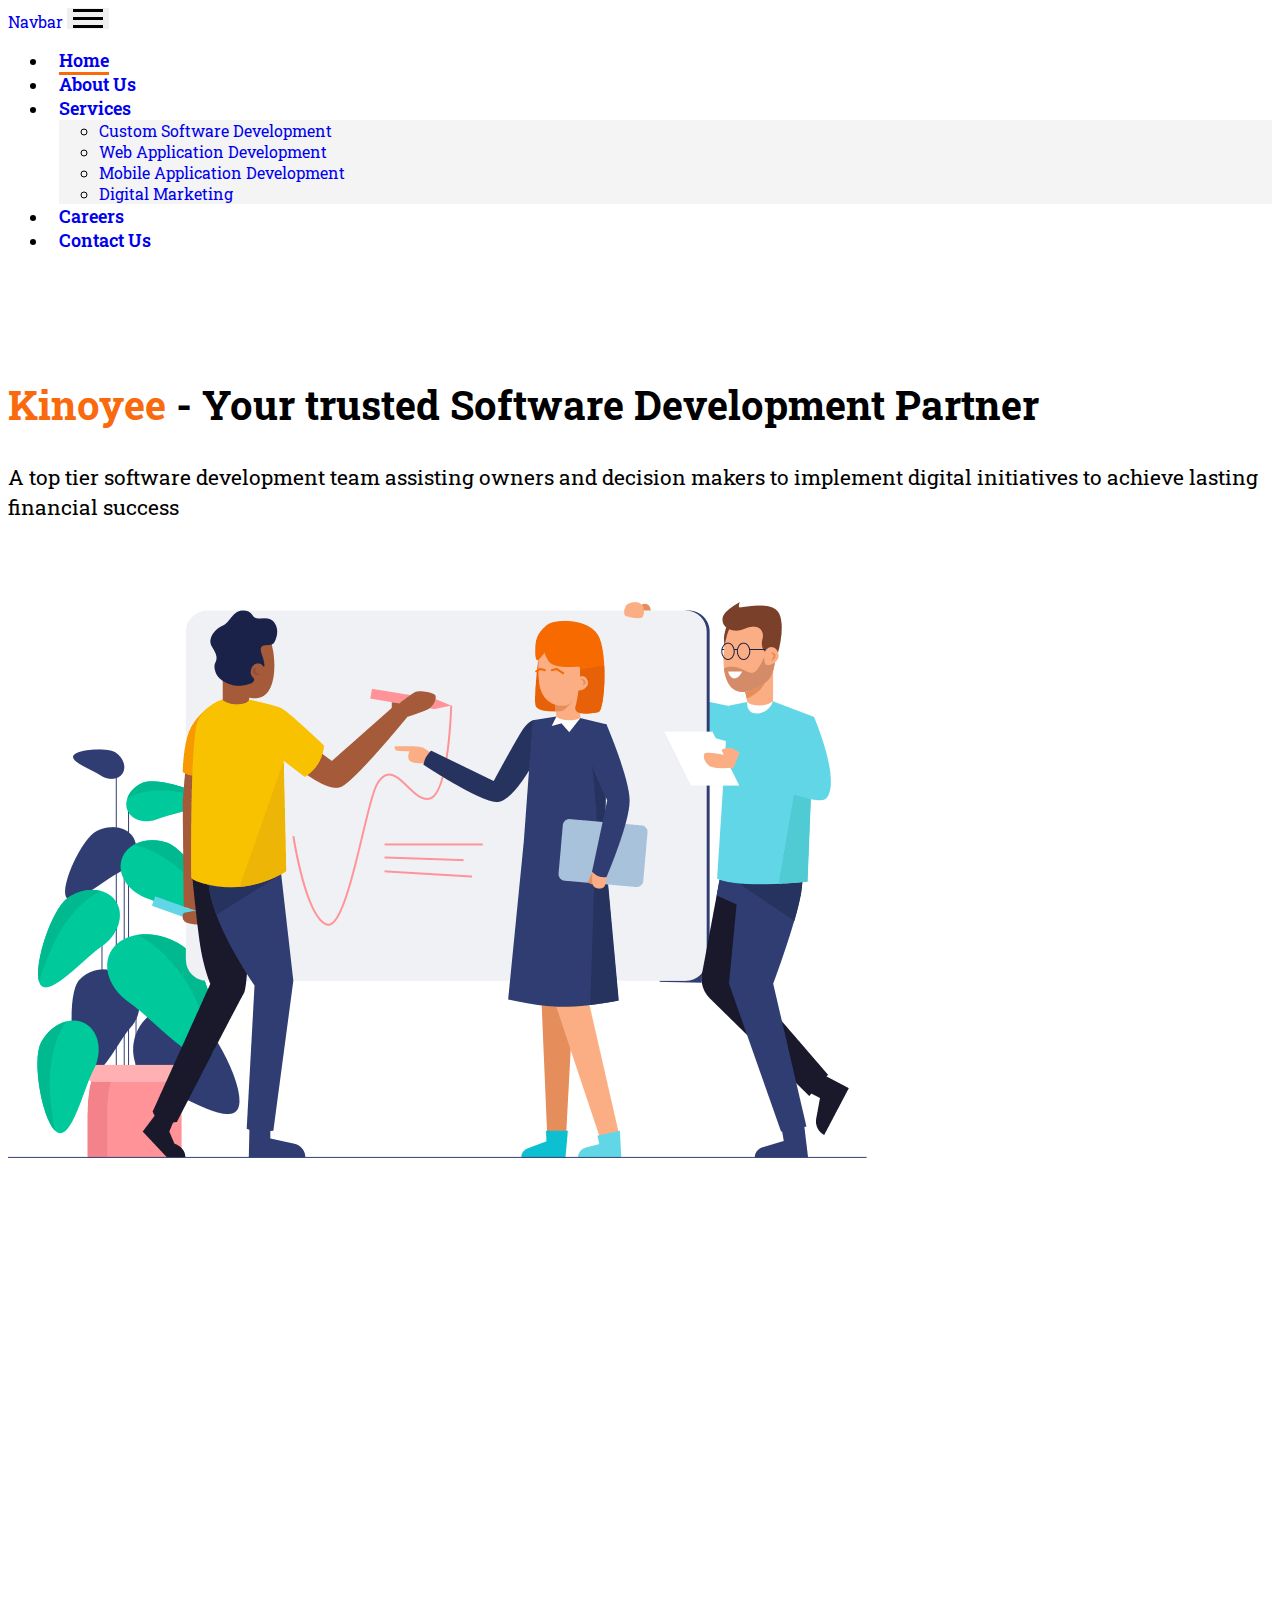
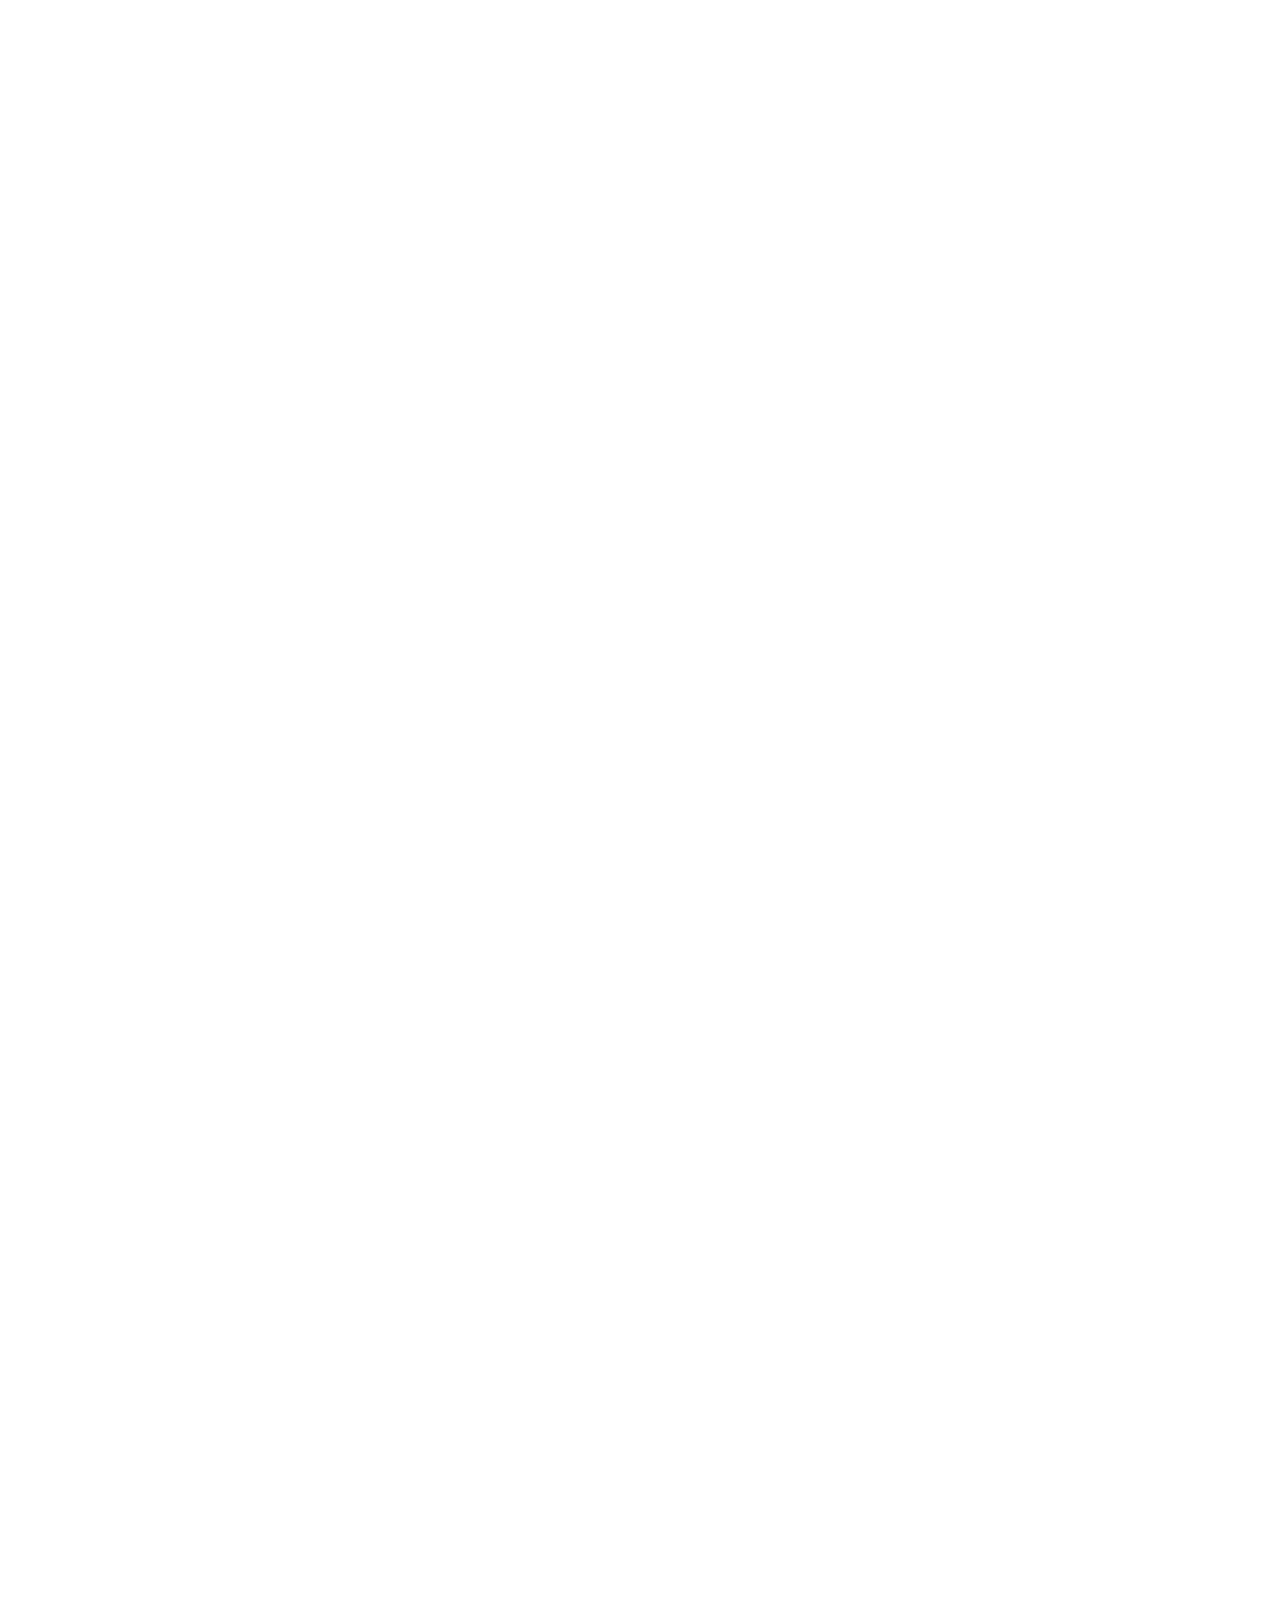
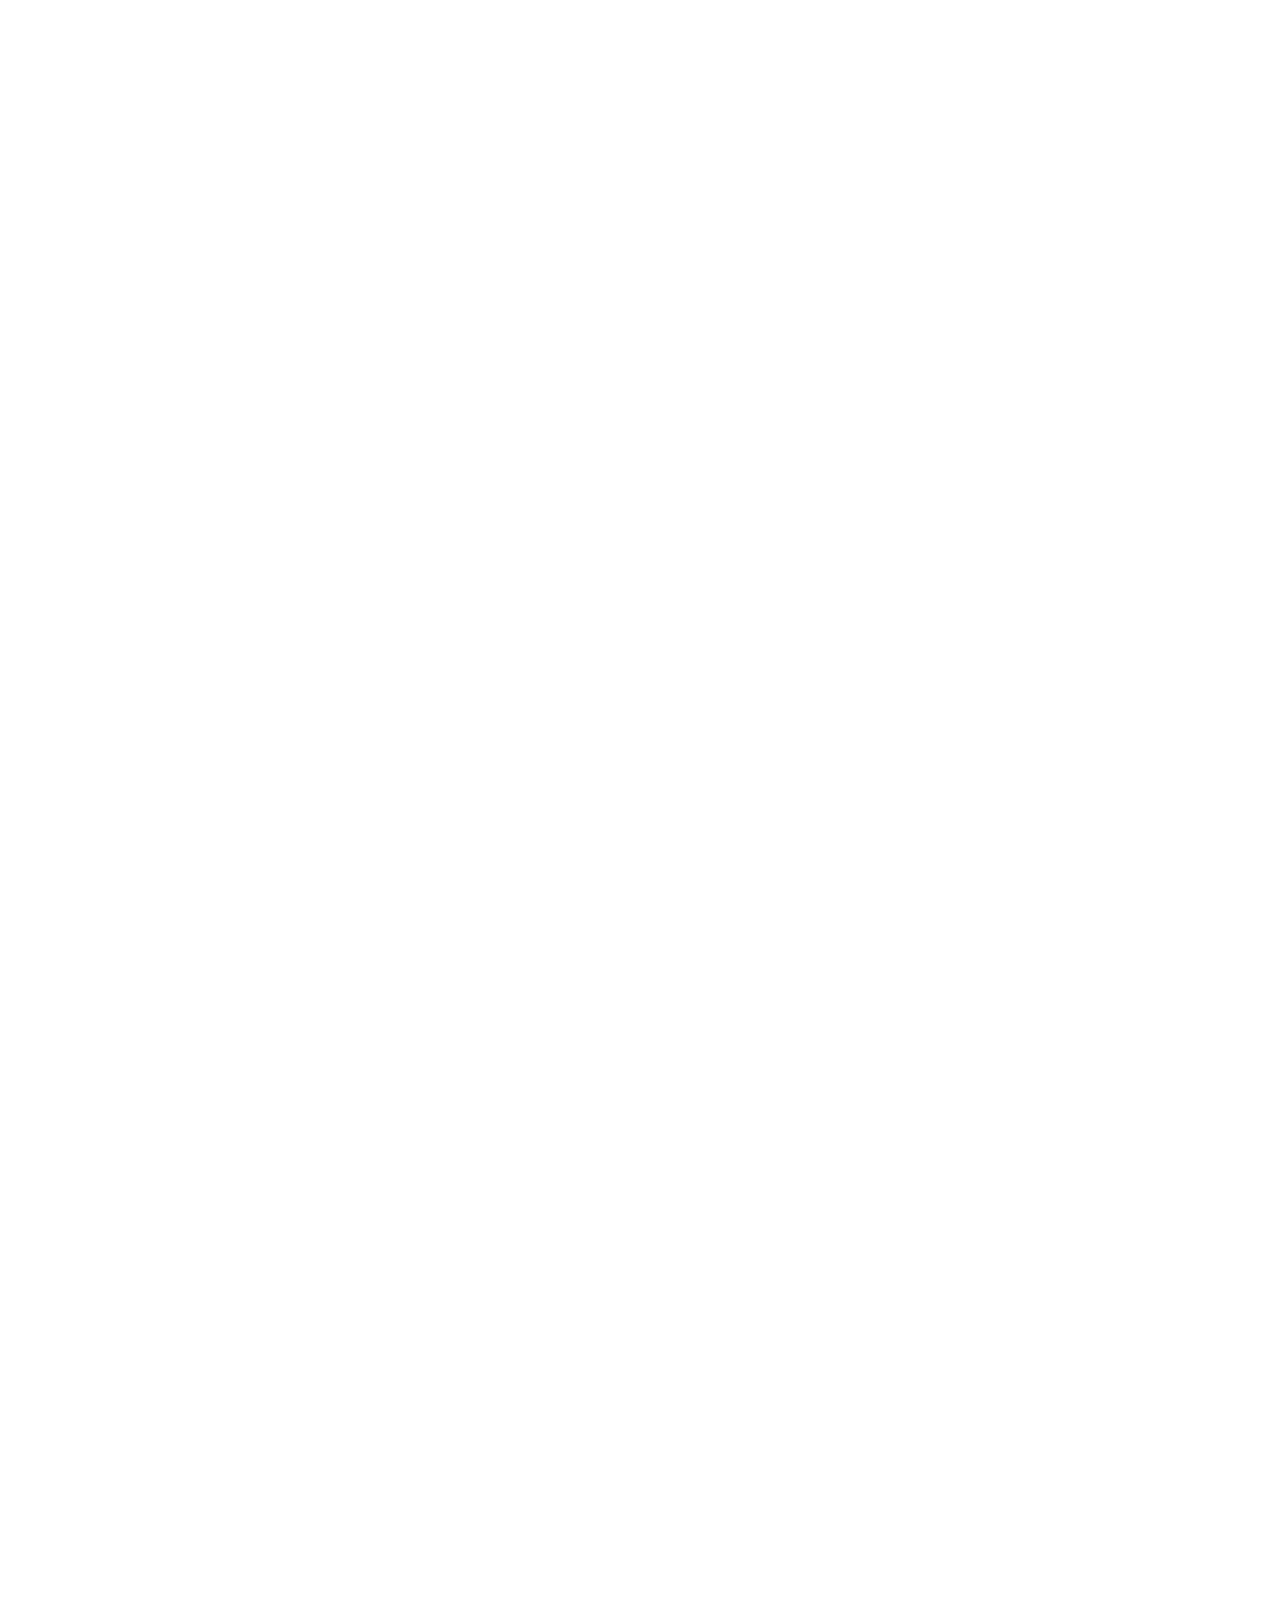
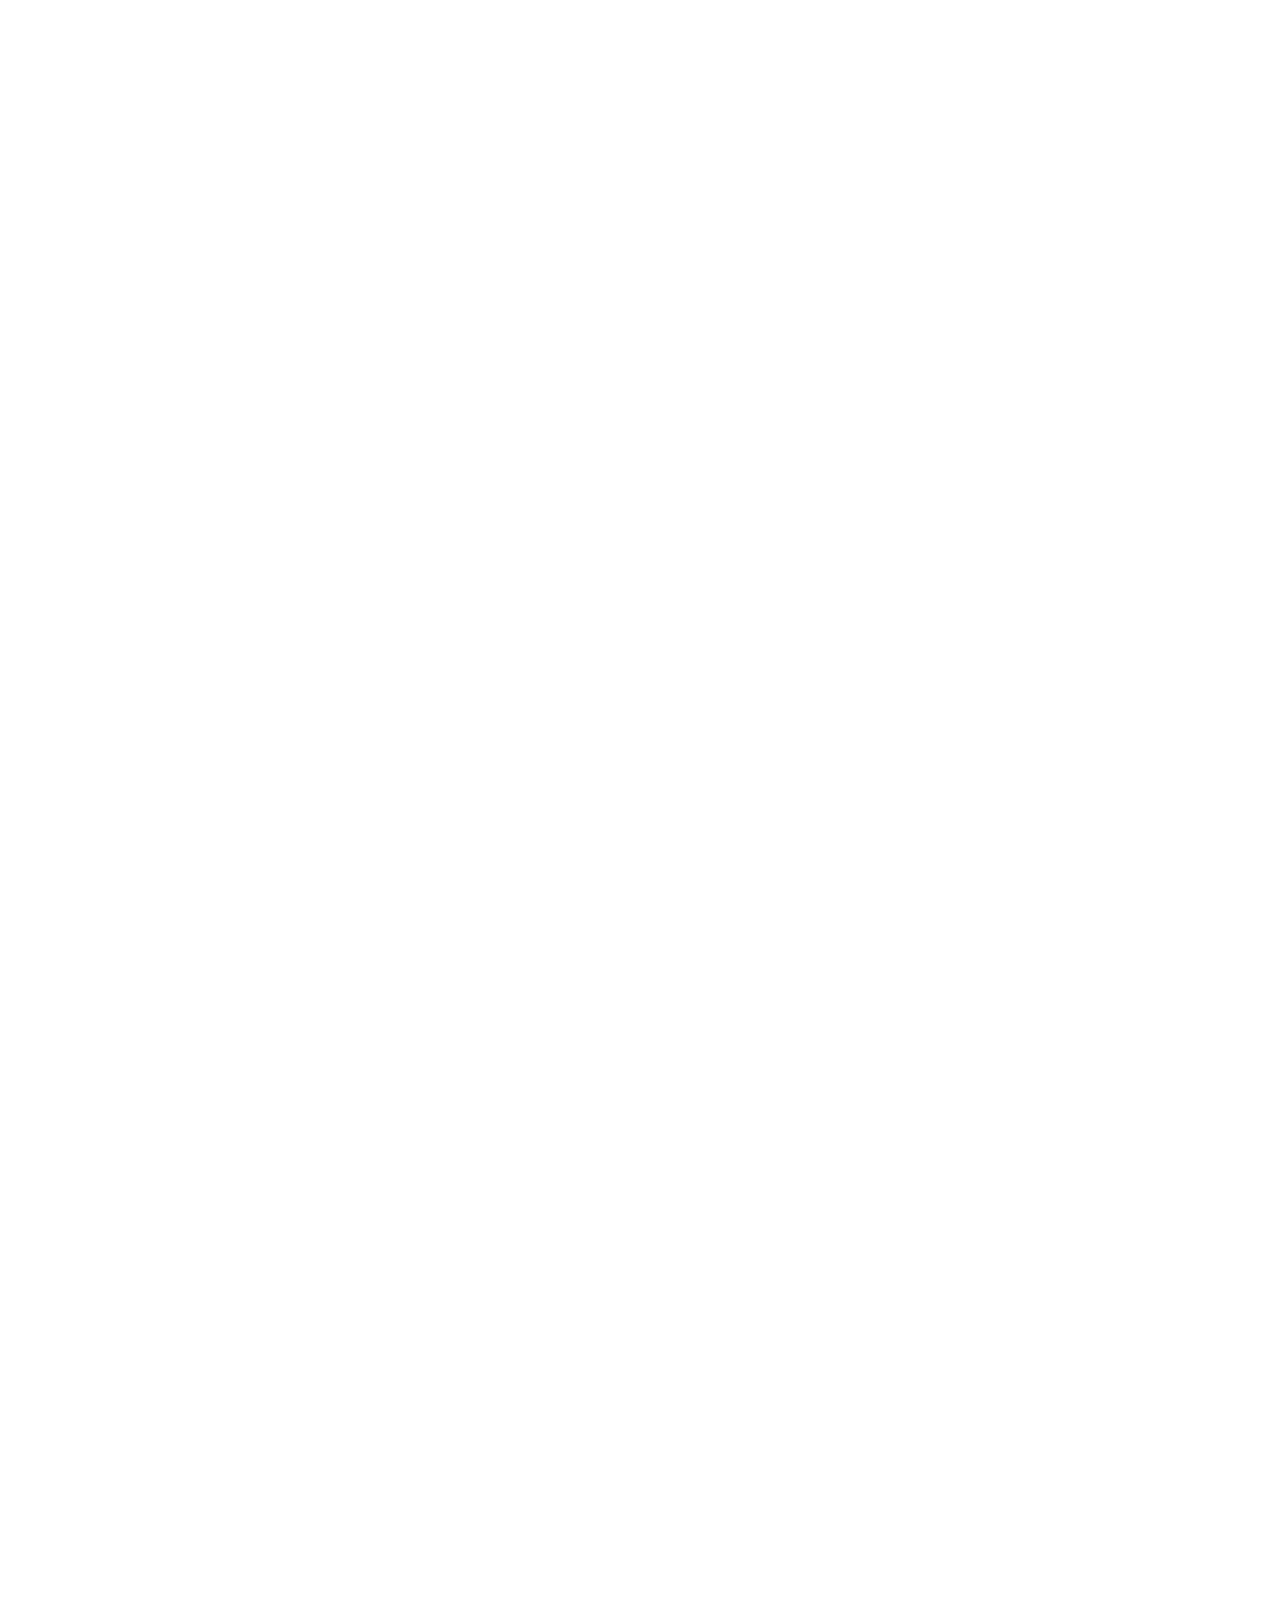
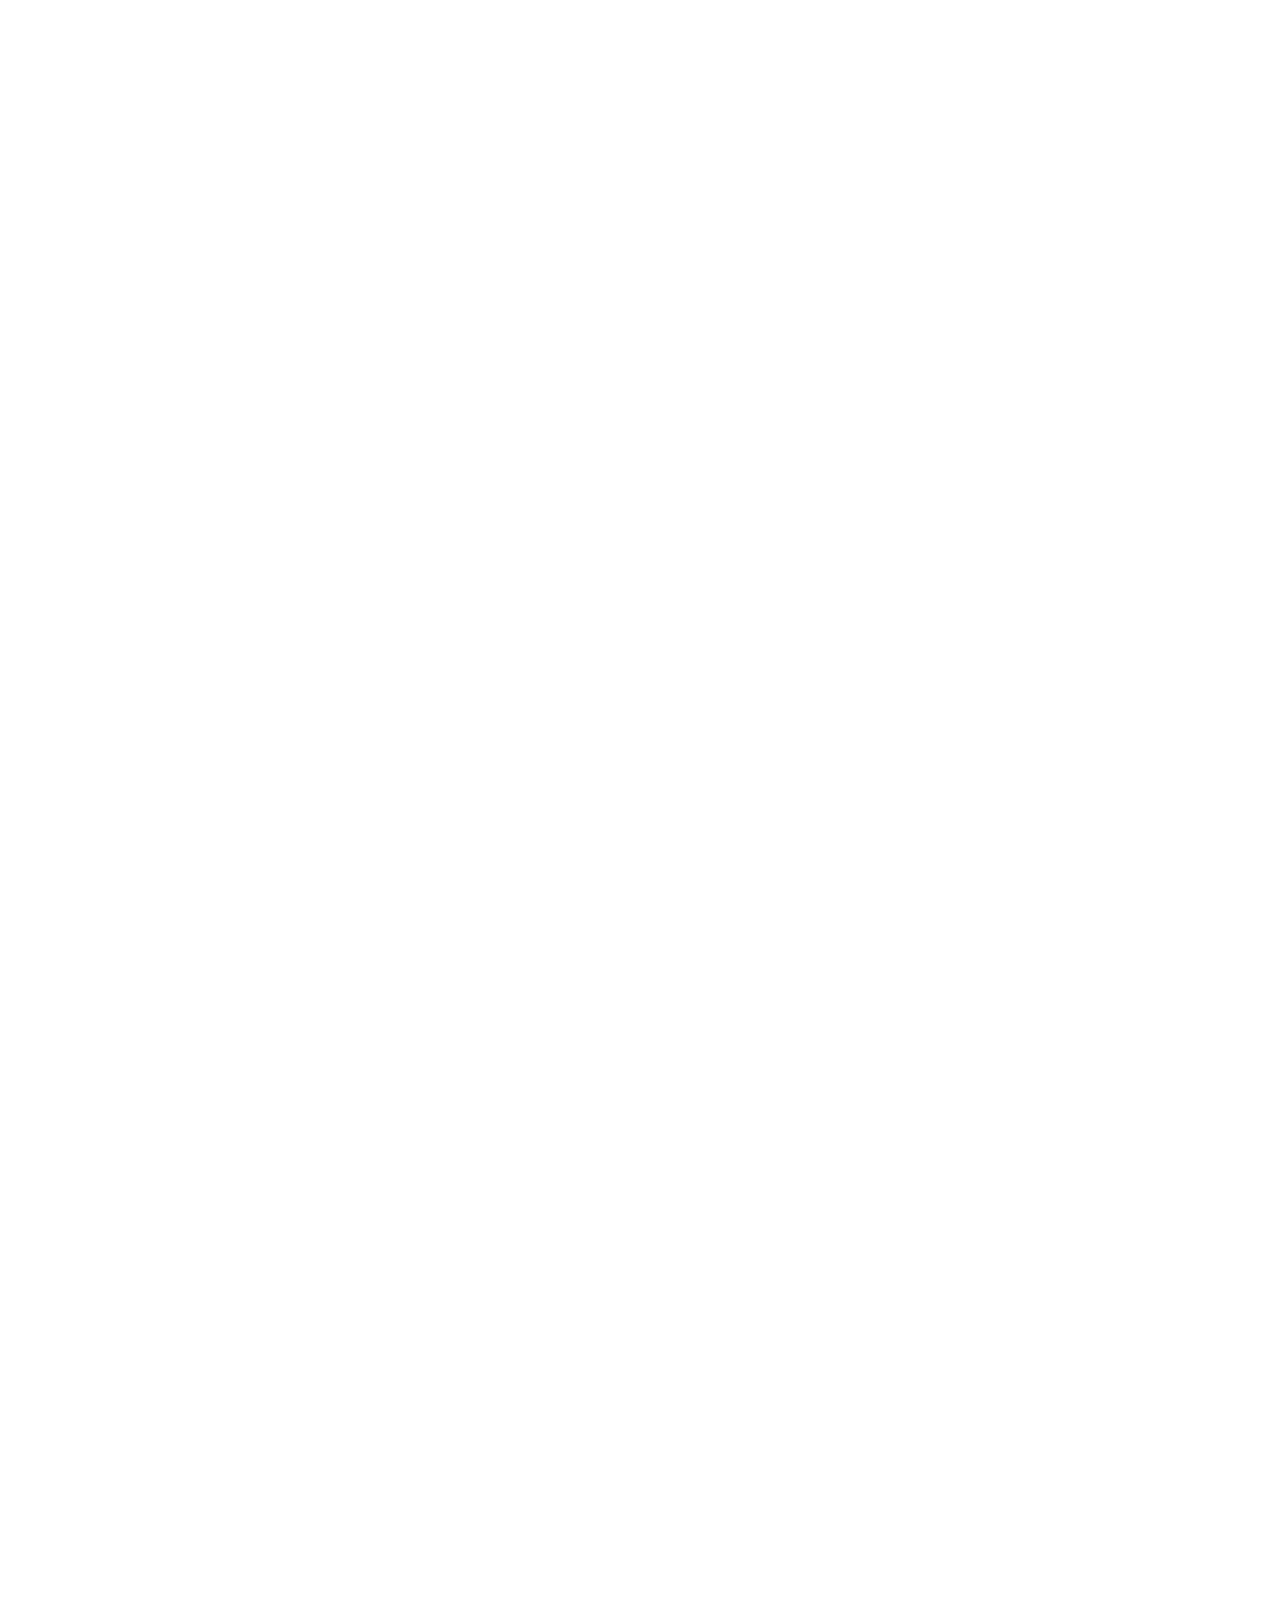
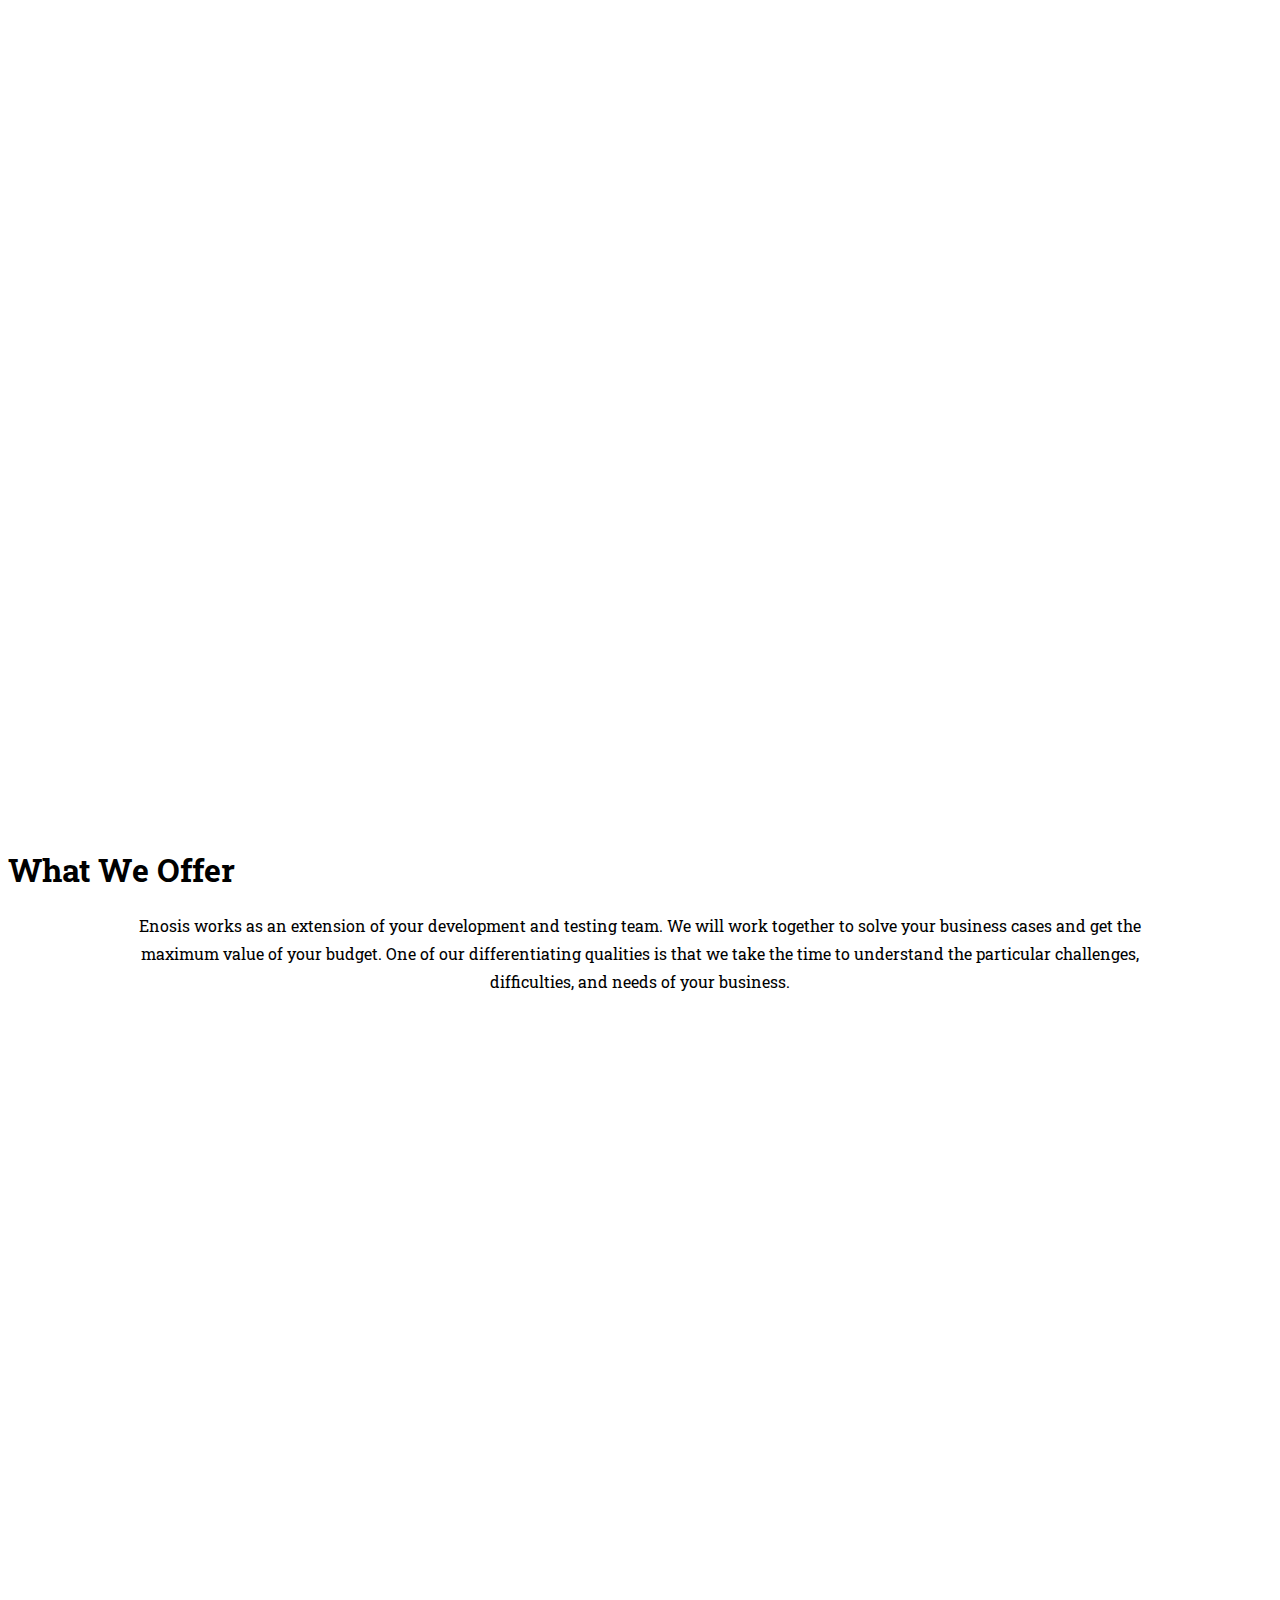
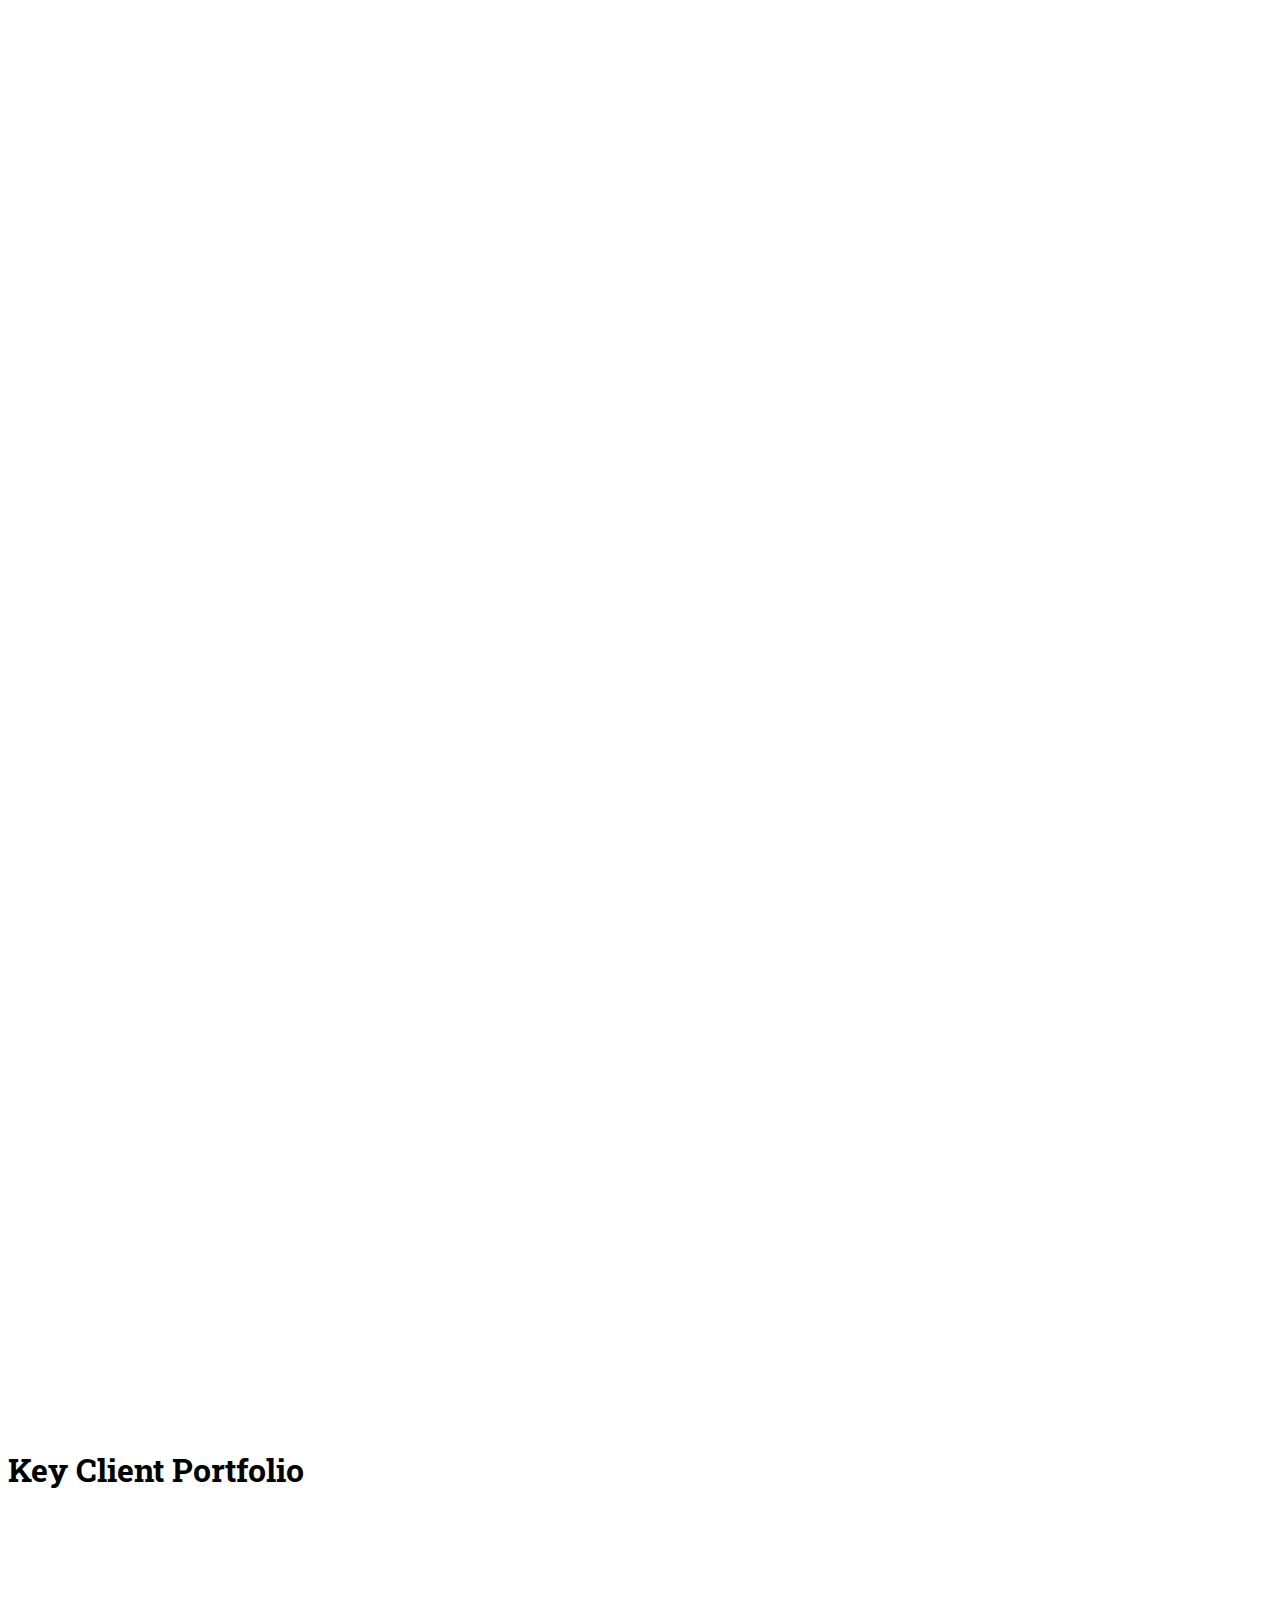
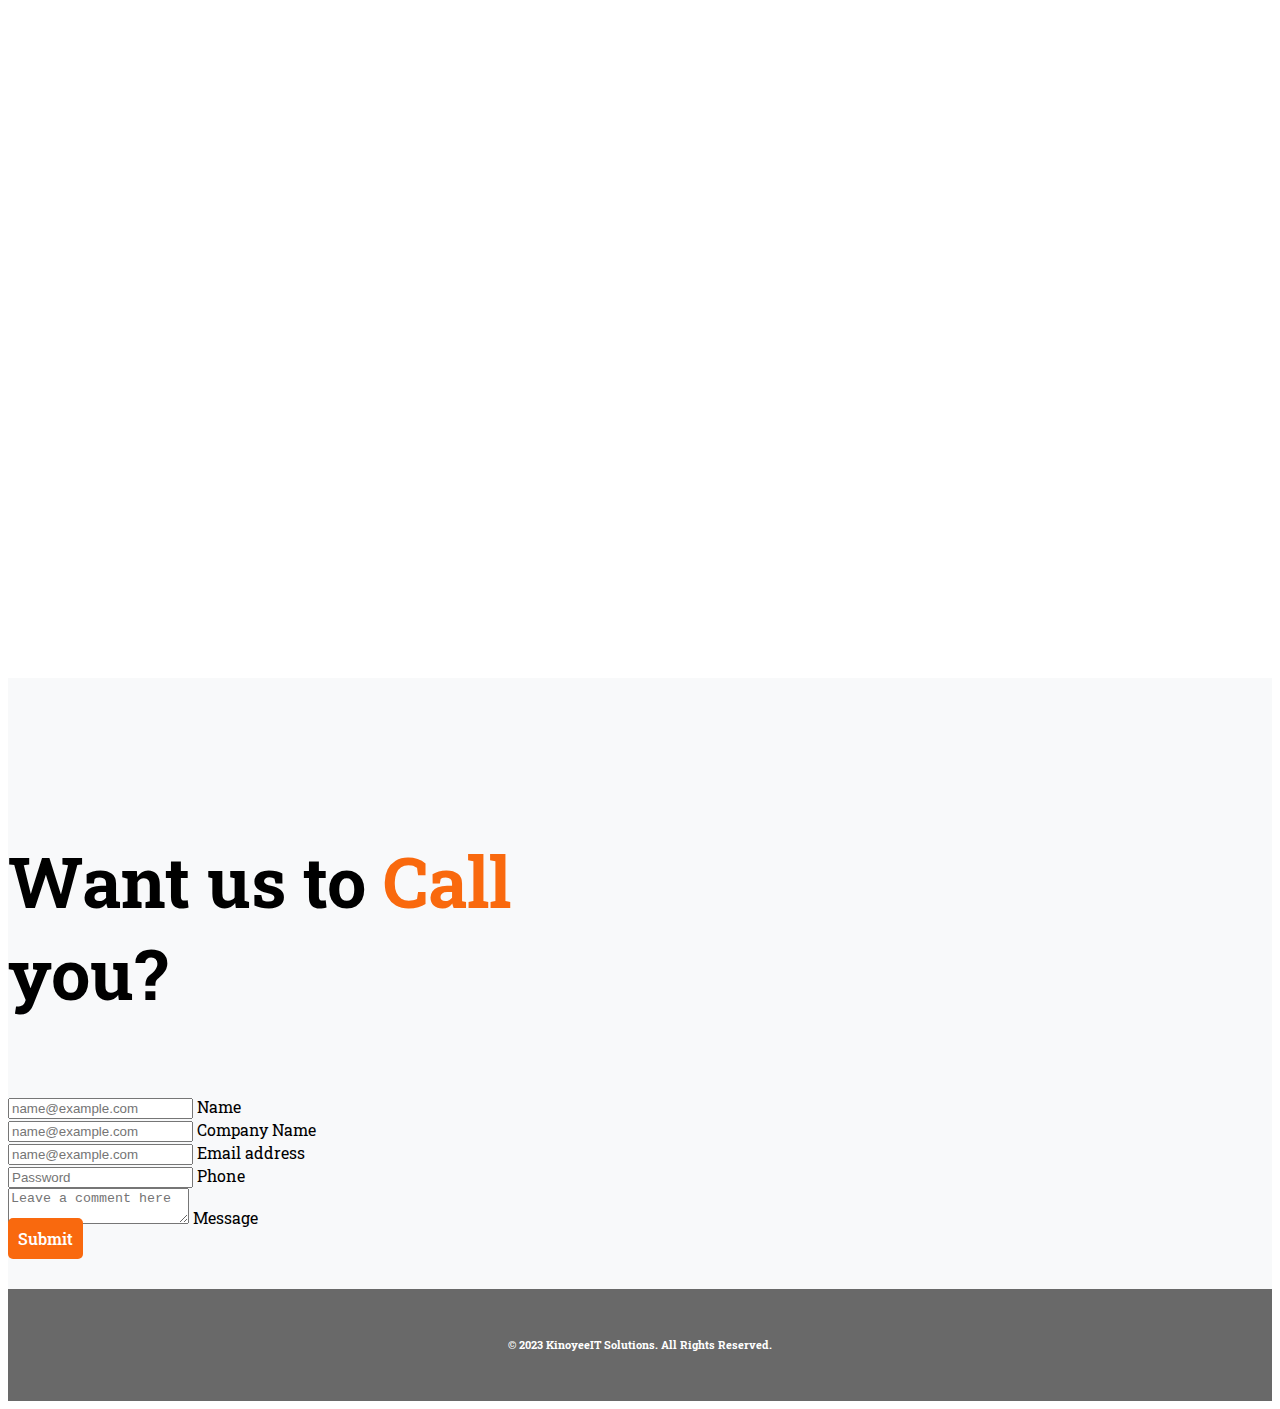
<file: index.html>
<!doctype html>
<html lang="en">
  <head>
    <!-- Required meta tags -->
    <meta charset="utf-8">
    <meta name="viewport" content="width=device-width, initial-scale=1">

    <!-- Bootstrap CSS -->
    <link href="https://cdn.jsdelivr.net/npm/bootstrap@5.0.2/dist/css/bootstrap.min.css" rel="stylesheet" integrity="sha384-EVSTQN3/azprG1Anm3QDgpJLIm9Nao0Yz1ztcQTwFspd3yD65VohhpuuCOmLASjC" crossorigin="anonymous">


    <link rel="stylesheet" href="https://cdnjs.cloudflare.com/ajax/libs/OwlCarousel2/2.3.4/assets/owl.carousel.min.css" integrity="sha512-tS3S5qG0BlhnQROyJXvNjeEM4UpMXHrQfTGmbQ1gKmelCxlSEBUaxhRBj/EFTzpbP4RVSrpEikbmdJobCvhE3g==" crossorigin="anonymous" referrerpolicy="no-referrer" />


    <link rel="stylesheet" href="https://cdnjs.cloudflare.com/ajax/libs/OwlCarousel2/2.3.4/assets/owl.theme.default.css" integrity="sha512-OTcub78R3msOCtY3Tc6FzeDJ8N9qvQn1Ph49ou13xgA9VsH9+LRxoFU6EqLhW4+PKRfU+/HReXmSZXHEkpYoOA==" crossorigin="anonymous" referrerpolicy="no-referrer" />


    <link href="https://unpkg.com/aos@2.3.1/dist/aos.css" rel="stylesheet">

    <title>KinoyeeIT</title>

    <link rel="stylesheet" href="style.css">
  </head>
  <body>
    <!-- navbar-start -->
    <nav class="navbar navbar-expand-lg navbar-light bg-light sticky-top">
        <div class="container">
          <a class="navbar-brand" href="#">Navbar</a>
          <button class="navbar-toggler collapsed" type="button" data-bs-toggle="collapse" data-bs-target="#navbarSupportedContent"
            aria-controls="navbarSupportedContent" aria-expanded="false" aria-label="Toggle navigation">
            <span class="toggler-icon top-bar"></span>
            <span class="toggler-icon middle-bar"></span>
            <span class="toggler-icon bottom-bar"></span>
          </button>
          <div class="collapse navbar-collapse" id="navbarSupportedContent">
            <ul class="navbar-nav ms-auto mb-2 mb-lg-0">
              <li class="nav-item ">
                <a class="nav-link active menu_border" aria-current="page" href="#">Home</a>
              </li>

              <li class="nav-item li center">
                <a class="nav-link " href="./about_us.html">About Us</a>
              </li>

             

              <li class="nav-item dropdown">
                <a class="nav-link dropdown-toggle" href="#" id="navbarDropdown" role="button" data-bs-toggle="dropdown"
                  aria-expanded="false">
                  Services
                </a>
                <ul class="dropdown-menu" aria-labelledby="navbarDropdown">
                  <li><a class="dropdown-item" href="#">Custom Software Development</a></li>
                  <li><a class="dropdown-item" href="#">Web Application Development</a></li>
                  <li><a class="dropdown-item" href="#">Mobile Application Development</a></li>
                  <li><a class="dropdown-item" href="#">Digital Marketing</a></li>
                </ul>
              </li>

              <li class="nav-item li center">
                <a class="nav-link" href="./career.html">Careers</a>
              </li>

              <li class="nav-item li center">
                <a class="nav-link" href="#">Contact Us</a>
              </li>
              
            </ul>
            
          </div>
        </div>
    </nav>
    <!-- navbar-end -->


    <section>
        <div class="container" >
            <div class="row">
                <div class="col-12 col-sm-12 col-md-6 col-lg-6 banner">
                    <h1 class="banner_header fw-bolder"> <span class="color_head">Kinoyee</span> - Your trusted Software Development Partner  </h1>
                    <p class="banner_text">A top tier software development team assisting owners and decision makers to implement digital initiatives to achieve lasting financial success</p>
                </div>
    
    
                <div class="col-12 col-sm-12 col-md-6 col-lg-6">
                    <div class="banner_img">
                        <img src="./images/home-banner.png" class="img-fluid" alt="">
                    </div>
                </div>
            </div>
        </div>
    </section>




    <section class="services">
      <div class="container">
        <div class="row">
          <div class="col-lg-12" data-aos="fade-up">
            <h1 class="our_services  fw-bolder banner_header">OUR SERVICES</h1>
            <p class="services_p">We build software development teams that grow with our clients, from the early stages to whatever they aspire to be. Our expertise includes front-end, backend, database, and server solutions for mobile, web, and desktop applications. Our purpose is to provide our clients with expert guidance and to build software vital to their organizations.</p>
          </div>
        </div>
      </div>
    </section>


    <section class="services_part" data-aos="fade-up">
      <div class="container">
        <div class="row" data-aos="fade-up">
          <div class="col-md-6 col-lg-6 mb-3">
            <div class="custom_soft_dev">
              <img src="./images/home-dev.png" class="img-fluid" alt="" srcset="">
            </div>
          </div>


          <div class="col-md-6 col-lg-6">
            <div class="services_part_text services_part_tab">
              <a href="#"><h2 class="services_part_header services_part_tab_header">Custom Software <br> Development</h2></a>
              <p class="services_part_p services_part_tab_text">Kinoyee helps you create diverse and complex software solutions for your business needs. Listening to your ideas, we implement and create custom software solutions from scratch, designed especially for your business. With Enosis, you get quality software and perfect service every time.</p>
            </div>

            
          </div>
          
        </div>

        <div class="row mt-4" data-aos="fade-up">
          <div class="col-md-6 col-lg-6 mb-3 ">

            <div class="services_part_web services_part_tab">
              <a href="#"><h2 class="services_part_header services_part_web_phn services_part_tab_header">Web Application <br> Development</h2></a>
              <p class="services_part_p services_part_web_phn_text services_part_tab_text">Kinoyee helps you create diverse and complex software solutions for your business needs. Listening to your ideas, we implement and create custom software solutions from scratch, designed especially for your business. With Enosis, you get quality software and perfect service every time.</p>
            </div>

          </div>

          <div class="col-md-6 col-lg-6 mb-3">

            <div class="custom_soft_dev">
              <img src="./images/home-web.png" class="img-fluid" alt="" srcset="">
            </div>

          </div>

          
        </div>

        <div class="row mt-4" data-aos="fade-up">
          <div class="col-md-6 col-lg-6 mb-3">
            <div class="custom_soft_dev">
              <img src="./images/home-mobile.png" class="img-fluid" alt="" srcset="">
            </div>
          </div>


          <div class="col-md-6 col-lg-6">
            <div class="services_part_text services_part_tab">
              <a href="#"><h2 class="services_part_header services_part_tab_header">Mobile Application <br> Development</h2></a>
              <p class="services_part_p services_part_tab_text">Our expertise in custom mobile app development gives our clients the opportunity to pack incredible functionality into their customer’s hands. We develop apps that perform across different mobile devices and operating systems.</p>
            </div>
          </div>
          
        </div>

        <div class="row mt-4" data-aos="fade-up">
          <div class="col-md-6 col-lg-6 mb-3">

            <div class="services_part_web services_part_tab">
              <a href="#"><h2 class="services_part_header services_part_web_phn services_part_tab_header">Digital Marketing</h2></a>
              <p class="services_part_p services_part_web_phn_text services_part_tab_text">Kinoyee helps you create diverse and complex software solutions for your business needs. Listening to your ideas, we implement and create custom software solutions from scratch, designed especially for your business. With Enosis, you get quality software and perfect service every time.</p>
            </div>

          </div>

          <div class="col-md-6 col-lg-6 mb-3">

            <div class="custom_soft_dev">
              <img src="./images/home-qa.png" class="img-fluid" alt="" srcset="">
            </div>

          </div>

          
        </div>
        
      </div>
    </section>



    <section class="client mt-4 mb-3" data-aos="fade-up">
      <div class="container">
        <div class="row">
          <div class="col-lg-12">
            <h1 class="fw-bolder my-4 text-center client">Our Clients</h1>
            <div class="owl-carousel owl-theme">
              <div class="item"> <img src="./images/bergerl.png" alt="" srcset=""> </div>
              <div class="item"> <img src="./images/uniliver.jpg" alt="" srcset=""> </div>
              <div class="item"><img src="./images/uniliver.jpg" alt="" srcset=""></div>
              <div class="item"> <img src="./images/bergerl.png" alt="" srcset=""> </div>
              <div class="item"> <img src="./images/uniliver.jpg" alt="" srcset=""> </div>
              <div class="item"><img src="./images/uniliver.jpg" alt="" srcset=""></div>
              
          </div>
          </div>
        </div>
      </div>
    </section>


    <section class="news_blog mt-5 mb-4" data-aos="fade-up">
      <div class="container">
        <h1 class="fw-bolder my-4 text-center client">News & Blog</h1>
        <div class="row">
          <div class="col-md-6 col-lg-3 mb-4">

            <div class="card" style="width: 100%;">
              <img src="./images/home-qa.png" style="height: 22vh;" alt="...">
              <div class="card-body">
                <h5 class="card-title">Card title</h5>
                <p class="card-text">Some quick example text to build on the card title and make up</p>
                <a href="#" class="btn btn-primary see_more_btn">See More</a>
              </div>
            </div>

          </div>

          <div class="col-md-6 col-lg-3 mb-4">

            <div class="card" style="width: 100%;">
              <img src="./images/home-qa.png" style="height: 22vh;" alt="...">
              <div class="card-body">
                <h5 class="card-title">Card title</h5>
                <p class="card-text">Some quick example text to build on the card title and make up</p>
                <a href="#" class="btn btn-primary see_more_btn">See More</a>
              </div>
            </div>

          </div>

          <div class="col-md-6 col-lg-3 mb-4">

            <div class="card" style="width: 100%;">
              <img src="./images/home-qa.png" style="height: 22vh;" alt="...">
              <div class="card-body">
                <h5 class="card-title">Card title</h5>
                <p class="card-text">Some quick example text to build on the card title and make up</p>
                <a href="#" class="btn btn-primary see_more_btn">See More</a>
              </div>
            </div>

          </div>

          <div class="col-md-6 col-lg-3 mb-4">

            <div class="card" style="width: 100%;">
              <img src="./images/home-qa.png" style="height: 22vh;" alt="...">
              <div class="card-body">
                <h5 class="card-title">Card title</h5>
                <p class="card-text">Some quick example text to build on the card title and make up</p>
                <a href="#" class="btn btn-primary see_more_btn">See More</a>
              </div>
            </div>

          </div>
          
        </div>

        <div class="d-flex justify-content-center align-items-center">
          <a href="#" class="news_seemore">See More</a>
        </div>

      </div>
    </section>



    <section>
      <div class="container">
        <h1 class="key_client fw-bolder text-center mt-5 mb-4">What We Offer</h1>
        <p class="services_p mb-4">Enosis works as an extension of your development and testing team. We will work together to solve your business cases and get the maximum value of your budget. One of our differentiating qualities is that we take the time to understand the particular challenges, difficulties, and needs of your business.</p>
        <div class="row" data-aos="fade-up">
          <div class="col-md-6 col-lg-6 mb-4">
            <div class="offer_first">
              <img src="./images/home-engineers.png" class="img-fluid mb-4" alt="">
              <h2 class="fw-bolder services_part_header mb-4">Qualified Engineers</h2>
              <p class="offer_p">Enosis is a team of 150+ software experts. We continue to strive in being the best in the industry by hiring engineers from renowned universities. Having team members experienced in a wide range of technology stacks enables us to meet different customers needs.</p>
            </div>
          </div>

          <div class="col-md-6 col-lg-6 mb-4">
            <div class="offer_first">
              <img src="./images/home-engineers.png" class="img-fluid mb-4" alt="">
              <h2 class="fw-bolder services_part_header mb-4">Dedicated Team</h2>
              <p class="offer_p">Our in-house team is yours too. We will jump in and ramp up quickly. Your goals become our goals. We will navigate the risks of software development together.</p>
            </div>
          </div>

        </div>

        <div class="row" data-aos="fade-up">
          <div class="col-md-6 col-lg-6 mb-4">
            <div class="offer_first">
              <img src="./images/home-engineers.png" class="img-fluid mb-4" alt="">
              <h2 class="fw-bolder services_part_header mb-4">Collaborative Process</h2>
              <p class="offer_p">Enosis is a team of 150+ software experts. We continue to strive in being the best in the industry by hiring engineers from renowned universities. Having team members experienced in a wide range of technology stacks enables us to meet different customers needs.</p>
            </div>
          </div>

          <div class="col-md-6 col-lg-6 mb-4">
            <div class="offer_first">
              <img src="./images/home-engineers.png" class="img-fluid mb-4" alt="">
              <h2 class="fw-bolder services_part_header mb-4">Continuous Supervision</h2>
              <p class="offer_p">Our in-house team is yours too. We will jump in and ramp up quickly. Your goals become our goals. We will navigate the risks of software development together.</p>
            </div>
          </div>

        </div>

      </div>
    </section>
    


    <section>
      <div class="container mb-4">
        <h1 class=" fw-bolder text-center key_client mb-4">Key Client Portfolio</h1>
        <div class="row">
          <div class="col-md-6 col-lg-6">
            <iframe width="98%" height="315" src="https://www.youtube.com/embed/OycHVArEc9Y" title="YouTube video player" frameborder="0" allow="accelerometer; autoplay; clipboard-write; encrypted-media; gyroscope; picture-in-picture; web-share" class="mb-3" allowfullscreen></iframe>
          </div>

          <div class="col-md-6 col-lg-6">
            <iframe width="98%" height="315" src="https://www.youtube.com/embed/OycHVArEc9Y" title="YouTube video player" frameborder="0" allow="accelerometer; autoplay; clipboard-write; encrypted-media; gyroscope; picture-in-picture; web-share" allowfullscreen></iframe>
          </div>
        </div>
      </div>
    </section>


    <section class="contact_us">
         <div class="container">
            <div class="row">
              <div class=" col-md-6 col-lg-6 ">
                  
                    <div class="want">
                      <h1 class="fw-bolder want_text">Want us to <span style="color:#f9690e;">Call</span> <br> you?</h1>
                    </div>
                  
              </div>

              <div class="col-md-6 col-lg-6 contact_form">
                <div>
                  <div class="form-floating mb-3">
                    <input type="text" class="form-control"  placeholder="name@example.com">
                    <label for="floatingInput">Name</label>
                  </div>

                  <div class="form-floating mb-3">
                    <input type="text" class="form-control"  placeholder="name@example.com">
                    <label for="floatingInput">Company Name</label>
                  </div>

                  <div class="form-floating mb-3">
                    <input type="email" class="form-control" id="floatingInput" placeholder="name@example.com">
                    <label for="floatingInput">Email address</label>
                  </div>

                  <div class="form-floating mb-3">
                    <input type="number" class="form-control" id="floatingPassword" placeholder="Password">
                    <label for="floatingPassword">Phone</label>
                  </div>

                  <div class="form-floating">
                    <textarea class="form-control" placeholder="Leave a comment here" id="floatingTextarea"></textarea>
                    <label for="floatingTextarea">Message</label>
                  </div>

                  <div class="d-flex justify-content-center align-items-center mt-3">
                    <a href="#" class="news_seemore">Submit</a>
                  </div>
                </div>
              </div>
            </div>
         </div>
    </section>


    <footer class="footer">
      <div class="container">
        <div class="row">
          <div class="col-lg-12">
            <h6>&copy; 2023 KinoyeeIT Solutions. All Rights Reserved.</h6>
          </div>
        </div>
      </div>
    </footer>

    <script src="https://cdnjs.cloudflare.com/ajax/libs/jquery/3.6.4/jquery.min.js"></script>

    <script src="https://cdnjs.cloudflare.com/ajax/libs/OwlCarousel2/2.3.4/owl.carousel.min.js"></script>

    <script src="https://unpkg.com/aos@2.3.1/dist/aos.js"></script>
   
    <script src="https://cdn.jsdelivr.net/npm/bootstrap@5.0.2/dist/js/bootstrap.bundle.min.js" integrity="sha384-MrcW6ZMFYlzcLA8Nl+NtUVF0sA7MsXsP1UyJoMp4YLEuNSfAP+JcXn/tWtIaxVXM" crossorigin="anonymous"></script>

    <script>
      $('.owl-carousel').owlCarousel({
      loop:true,
      margin:10,
      nav:true,
      autoplay:true,
      autoplayTimeout:2000,
      dots:false,
      responsive:{
          0:{
              items:1
          },
          600:{
              items:3
          },
          1000:{
              items:5
          }
      }
      })

      AOS.init();
    </script>
  </body>
</html>
</file>
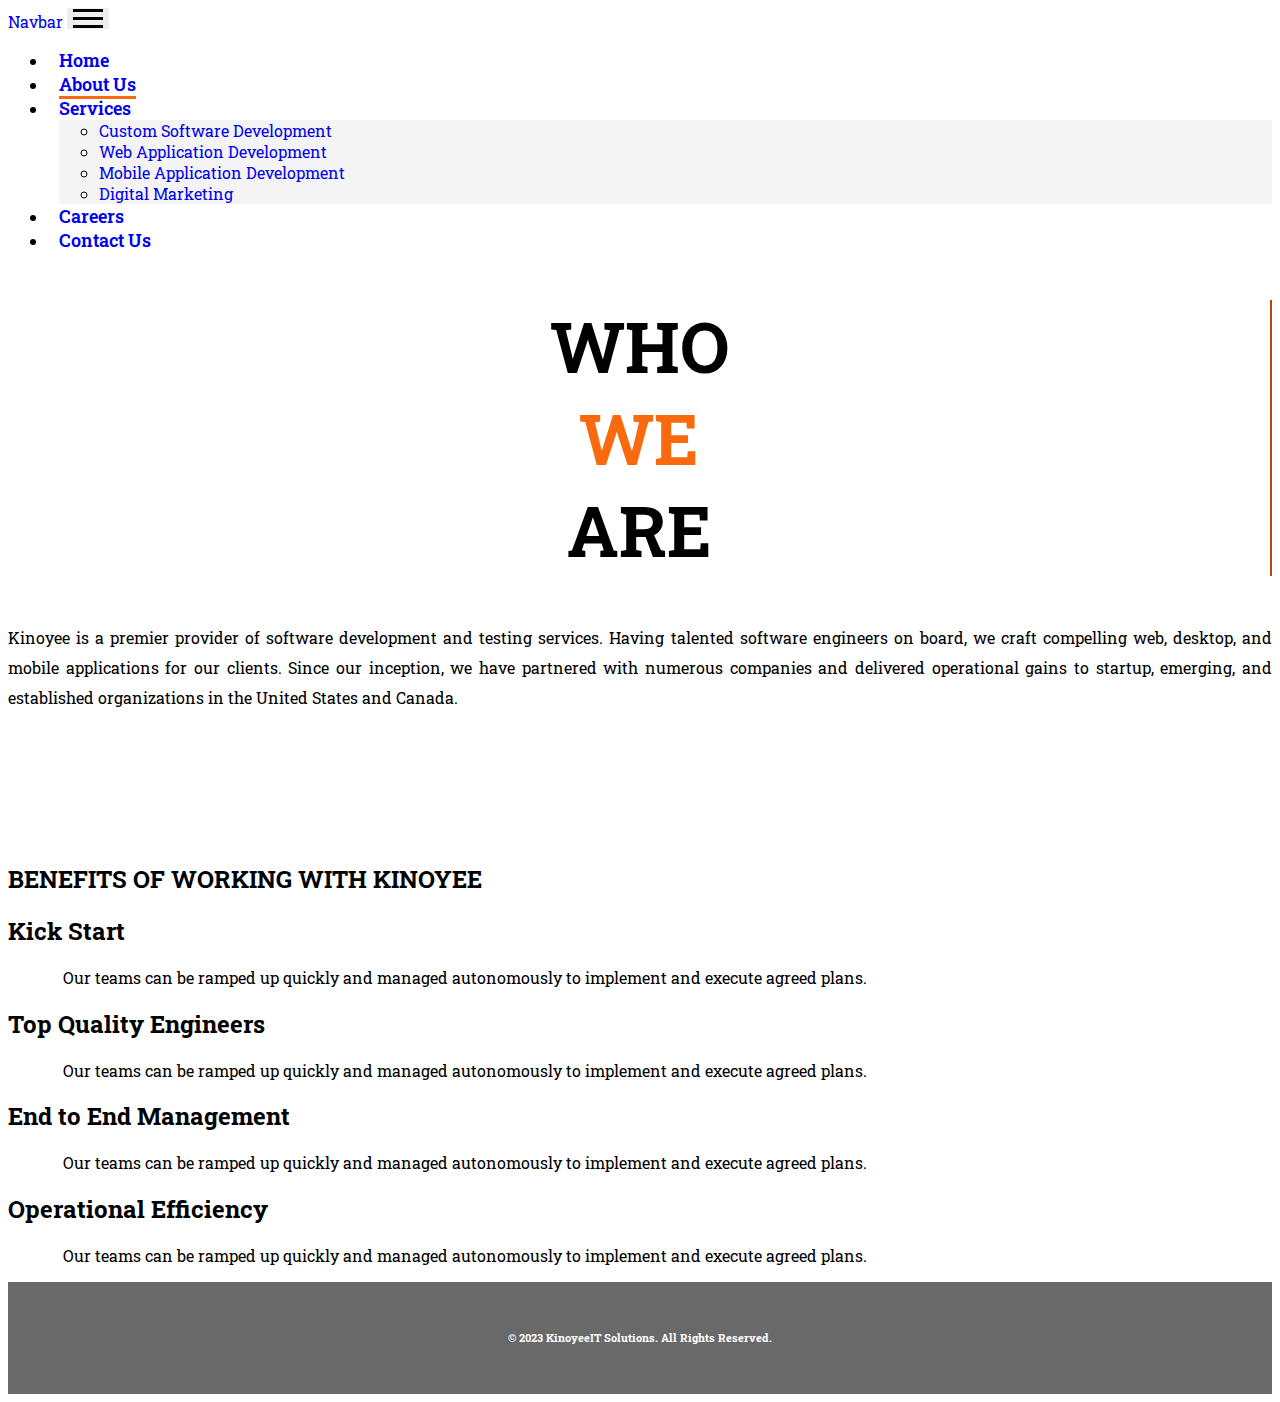
<file: about_us.html>
<!doctype html>
<html lang="en">
  <head>
    <!-- Required meta tags -->
    <meta charset="utf-8">
    <meta name="viewport" content="width=device-width, initial-scale=1">

    <!-- Bootstrap CSS -->
    <link href="https://cdn.jsdelivr.net/npm/bootstrap@5.0.2/dist/css/bootstrap.min.css" rel="stylesheet" integrity="sha384-EVSTQN3/azprG1Anm3QDgpJLIm9Nao0Yz1ztcQTwFspd3yD65VohhpuuCOmLASjC" crossorigin="anonymous">


    <link rel="stylesheet" href="https://cdnjs.cloudflare.com/ajax/libs/font-awesome/6.4.0/css/all.min.css" integrity="sha512-iecdLmaskl7CVkqkXNQ/ZH/XLlvWZOJyj7Yy7tcenmpD1ypASozpmT/E0iPtmFIB46ZmdtAc9eNBvH0H/ZpiBw==" crossorigin="anonymous" referrerpolicy="no-referrer" />

    <title>KinoyeeIT</title>
    <link rel="stylesheet" href="style.css">
  </head>
  <body>
    
    <nav class="navbar navbar-expand-lg navbar-light bg-light sticky-top">
        <div class="container">
          <a class="navbar-brand" href="#">Navbar</a>
          <button class="navbar-toggler collapsed" type="button" data-bs-toggle="collapse" data-bs-target="#navbarSupportedContent"
            aria-controls="navbarSupportedContent" aria-expanded="false" aria-label="Toggle navigation">
            <span class="toggler-icon top-bar"></span>
            <span class="toggler-icon middle-bar"></span>
            <span class="toggler-icon bottom-bar"></span>
          </button>
          <div class="collapse navbar-collapse" id="navbarSupportedContent">
            <ul class="navbar-nav ms-auto mb-2 mb-lg-0">
              <li class="nav-item li center">
                <a class="nav-link" aria-current="page" href="./index.html">Home</a>
              </li>

              <li class="nav-item">
                <a class="nav-link active menu_border" href="./about_us.html">About Us</a>
              </li>

             

              <li class="nav-item dropdown">
                <a class="nav-link dropdown-toggle" href="#" id="navbarDropdown" role="button" data-bs-toggle="dropdown"
                  aria-expanded="false">
                  Services
                </a>
                <ul class="dropdown-menu" aria-labelledby="navbarDropdown">
                  <li><a class="dropdown-item" href="#">Custom Software Development</a></li>
                  <li><a class="dropdown-item" href="#">Web Application Development</a></li>
                  <li><a class="dropdown-item" href="#">Mobile Application Development</a></li>
                  <li><a class="dropdown-item" href="#">Digital Marketing</a></li>
                </ul>
              </li>

              <li class="nav-item li center">
                <a class="nav-link" href="./career.html">Careers</a>
              </li>

              <li class="nav-item li center">
                <a class="nav-link" href="#">Contact Us</a>
              </li>
              
            </ul>
            
          </div>
        </div>
    </nav>

    <section>
        <div class="container about_section mb-4">
            <div class="row">
                <div class="col-12 col-sm-12 col-md-6 col-lg-6">
                    <h1 class="fw-bolder about_us_header">WHO <br>
                        <span style="color:#f9690e">WE</span> <br>
                        ARE</h1>
                </div>

                <div class="col-12 col-sm-12 col-md-6 col-lg-6">
                    <p class="about_us_p">Kinoyee is a premier provider of software development and testing services. Having talented software engineers on board, we craft compelling web, desktop, and mobile applications for our clients.

                    Since our inception, we have partnered with numerous companies and delivered operational gains to startup, emerging, and established  organizations in the United States and Canada.</p>
                </div>
            </div>
        </div>
    </section>


    <section>
        <div class="container benefits mb-4">
            <h2 class="fw-bolder text-center">BENEFITS OF WORKING WITH KINOYEE</h2>
            <div class="row mt-5">
                <div class="col-md-6 col-lg-6">
                    <div class="d-flex">
                        <i class="fa-brands fa-strava about_us_icon" style="color: #f9690e;"></i>
                        <h2 class="mx-3 fw-bolder">Kick Start</h2>
                    </div>

                    <p class="about_us_team">Our teams can be ramped up quickly and managed autonomously to implement and execute agreed plans.</p>
                </div>

                <div class="col-md-6 col-lg-6">
                    <div class="d-flex">
                        <i class="fa-brands fa-strava about_us_icon" style="color: #f9690e;"></i>
                        <h2 class="mx-3 fw-bolder">Top Quality Engineers</h2>
                    </div>

                    <p class="about_us_team">Our teams can be ramped up quickly and managed autonomously to implement and execute agreed plans.</p>
                </div>
            </div>

            <div class="row mt-5">
                <div class="col-md-6 col-lg-6">
                    <div class="d-flex">
                        <i class="fa-brands fa-strava about_us_icon" style="color: #f9690e;"></i>
                        <h2 class="mx-3 fw-bolder">End to End Management</h2>
                    </div>

                    <p class="about_us_team">Our teams can be ramped up quickly and managed autonomously to implement and execute agreed plans.</p>
                </div>

                <div class="col-md-6 col-lg-6">
                    <div class="d-flex">
                        <i class="fa-brands fa-strava about_us_icon" style="color: #f9690e;"></i>
                        <h2 class="mx-3 fw-bolder">Operational Efficiency</h2>
                    </div>

                    <p class="about_us_team">Our teams can be ramped up quickly and managed autonomously to implement and execute agreed plans.</p>
                </div>
            </div>
        </div>
    </section>


    <footer class="footer">
        <div class="container">
          <div class="row">
            <div class="col-lg-12">
              <h6>&copy; 2023 KinoyeeIT Solutions. All Rights Reserved.</h6>
            </div>
          </div>
        </div>
      </footer>

    <!-- Optional JavaScript; choose one of the two! -->

    <!-- Option 1: Bootstrap Bundle with Popper -->
    <script src="https://cdn.jsdelivr.net/npm/bootstrap@5.0.2/dist/js/bootstrap.bundle.min.js" integrity="sha384-MrcW6ZMFYlzcLA8Nl+NtUVF0sA7MsXsP1UyJoMp4YLEuNSfAP+JcXn/tWtIaxVXM" crossorigin="anonymous"></script>

    <!-- Option 2: Separate Popper and Bootstrap JS -->
    <!--
    <script src="https://cdn.jsdelivr.net/npm/@popperjs/core@2.9.2/dist/umd/popper.min.js" integrity="sha384-IQsoLXl5PILFhosVNubq5LC7Qb9DXgDA9i+tQ8Zj3iwWAwPtgFTxbJ8NT4GN1R8p" crossorigin="anonymous"></script>
    <script src="https://cdn.jsdelivr.net/npm/bootstrap@5.0.2/dist/js/bootstrap.min.js" integrity="sha384-cVKIPhGWiC2Al4u+LWgxfKTRIcfu0JTxR+EQDz/bgldoEyl4H0zUF0QKbrJ0EcQF" crossorigin="anonymous"></script>
    -->
  </body>
</html>
</file>
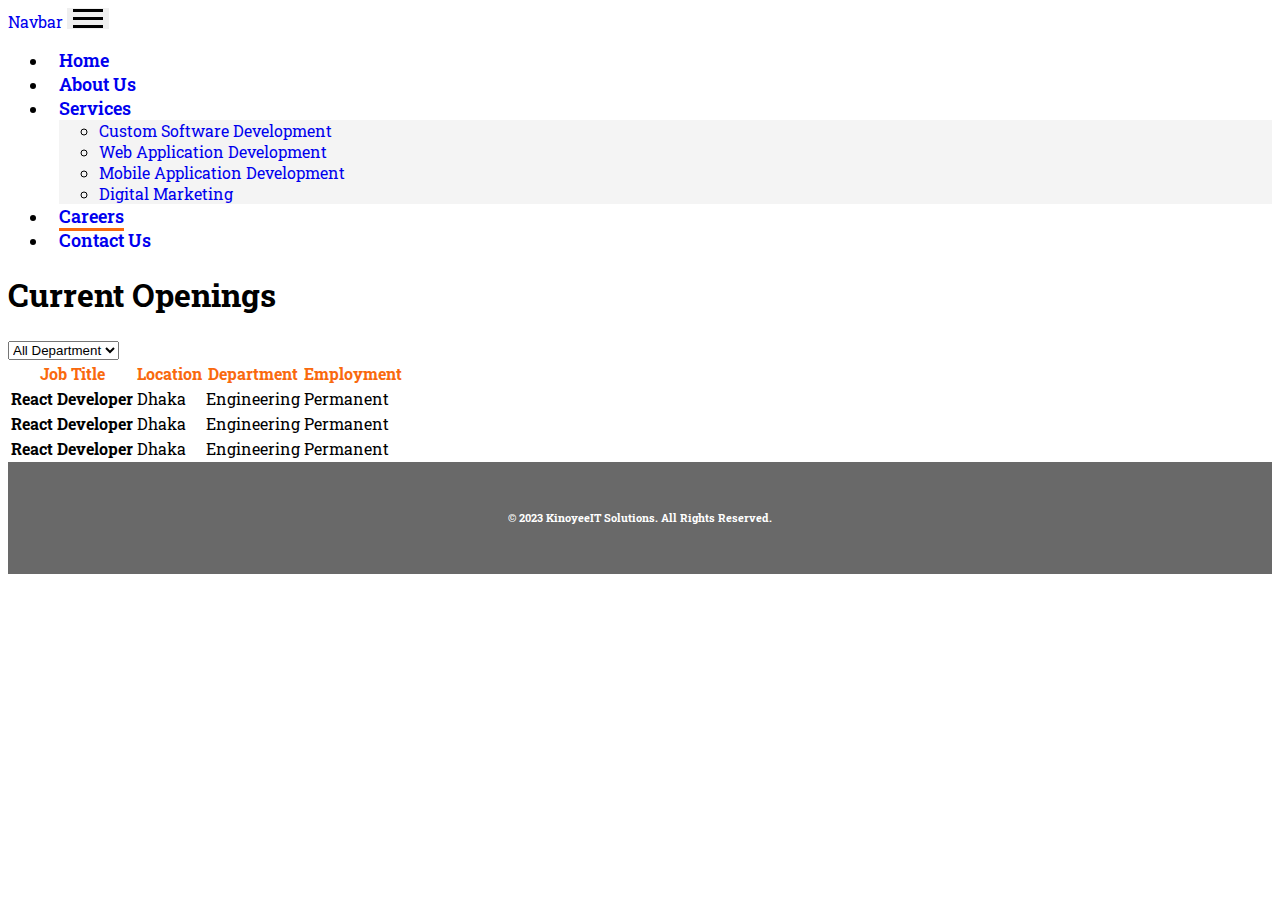
<file: career.html>
<!doctype html>
<html lang="en">
  <head>
    <!-- Required meta tags -->
    <meta charset="utf-8">
    <meta name="viewport" content="width=device-width, initial-scale=1">

    <!-- Bootstrap CSS -->
    <link href="https://cdn.jsdelivr.net/npm/bootstrap@5.0.2/dist/css/bootstrap.min.css" rel="stylesheet" integrity="sha384-EVSTQN3/azprG1Anm3QDgpJLIm9Nao0Yz1ztcQTwFspd3yD65VohhpuuCOmLASjC" crossorigin="anonymous">

    <title>KinoyeeIT</title>

    <link rel="stylesheet" href="style.css">
  </head>
  <body>
    
    <nav class="navbar navbar-expand-lg navbar-light bg-light sticky-top">
        <div class="container">
          <a class="navbar-brand" href="#">Navbar</a>
          <button class="navbar-toggler collapsed" type="button" data-bs-toggle="collapse" data-bs-target="#navbarSupportedContent"
            aria-controls="navbarSupportedContent" aria-expanded="false" aria-label="Toggle navigation">
            <span class="toggler-icon top-bar"></span>
            <span class="toggler-icon middle-bar"></span>
            <span class="toggler-icon bottom-bar"></span>
          </button>
          <div class="collapse navbar-collapse" id="navbarSupportedContent">
            <ul class="navbar-nav ms-auto mb-2 mb-lg-0">
              <li class="nav-item li center">
                <a class="nav-link " aria-current="page" href="./index.html">Home</a>
              </li>

              <li class="nav-item li center">
                <a class="nav-link " href="./about_us.html">About Us</a>
              </li>

             

              <li class="nav-item dropdown">
                <a class="nav-link dropdown-toggle" href="#" id="navbarDropdown" role="button" data-bs-toggle="dropdown"
                  aria-expanded="false">
                  Services
                </a>
                <ul class="dropdown-menu" aria-labelledby="navbarDropdown">
                  <li><a class="dropdown-item" href="#">Custom Software Development</a></li>
                  <li><a class="dropdown-item" href="#">Web Application Development</a></li>
                  <li><a class="dropdown-item" href="#">Mobile Application Development</a></li>
                  <li><a class="dropdown-item" href="#">Digital Marketing</a></li>
                </ul>
              </li>

              <li class="nav-item">
                <a class="nav-link menu_border active" href="./career.html">Careers</a>
              </li>

              <li class="nav-item li center">
                <a class="nav-link" href="./contact.html">Contact Us</a>
              </li>
              
            </ul>
            
          </div>
        </div>
    </nav>



    <section>
        <div class="container">
            <div class="row">
                <div class="col-lg-12">
                    <h1 class="fw-bolder mt-4 mb-4 text-center">Current Openings</h1>
                </div>
            </div>
        </div>
    </section>

    <section>
        <div class="container">
            <div class="row">
                <div class="col-lg-6 d-block m-auto">
                    <select class="form-select" aria-label="Default select example">
                        <option selected>All Department</option>
                        <option value="1">One</option>
                        <option value="2">Two</option>
                        <option value="3">Three</option>
                    </select>
                </div>
            </div>
        </div>
    </section>


    <section>
        <div class="container mt-4 mb-4">
            <div class="row">
                <div class="col-lg-12">
                    <table class="table table-striped">
                        <thead>
                          <tr>
                            <th scope="col" style="color:#f9690e">Job Title</th>
                            <th scope="col" style="color:#f9690e">Location</th>
                            <th scope="col" style="color:#f9690e">Department</th>
                            <th scope="col" style="color:#f9690e">Employment</th>
                          </tr>
                        </thead>
                        <tbody>
                          <tr>
                            <th scope="row">  <a href="./career_details.html" class="job_title">React Developer</a>     </th>
                            <td>Dhaka</td>
                            <td>Engineering</td>
                            <td>Permanent</td>
                          </tr>
                          <tr>
                            <th scope="row">  <a href="#" class="job_title">React Developer</a>     </th>
                            <td>Dhaka</td>
                            <td>Engineering</td>
                            <td>Permanent</td>
                          </tr>

                          <tr>
                            <th scope="row">  <a href="#" class="job_title">React Developer</a>     </th>
                            <td>Dhaka</td>
                            <td>Engineering</td>
                            <td>Permanent</td>
                          </tr>
                        </tbody>
                      </table>
                </div>
            </div>
        </div>
    </section>

    <footer class="footer">
        <div class="container">
          <div class="row">
            <div class="col-lg-12">
              <h6>&copy; 2023 KinoyeeIT Solutions. All Rights Reserved.</h6>
            </div>
          </div>
        </div>
      </footer>


    <!-- Optional JavaScript; choose one of the two! -->

    <!-- Option 1: Bootstrap Bundle with Popper -->
    <script src="https://cdn.jsdelivr.net/npm/bootstrap@5.0.2/dist/js/bootstrap.bundle.min.js" integrity="sha384-MrcW6ZMFYlzcLA8Nl+NtUVF0sA7MsXsP1UyJoMp4YLEuNSfAP+JcXn/tWtIaxVXM" crossorigin="anonymous"></script>

    <!-- Option 2: Separate Popper and Bootstrap JS -->
    <!--
    <script src="https://cdn.jsdelivr.net/npm/@popperjs/core@2.9.2/dist/umd/popper.min.js" integrity="sha384-IQsoLXl5PILFhosVNubq5LC7Qb9DXgDA9i+tQ8Zj3iwWAwPtgFTxbJ8NT4GN1R8p" crossorigin="anonymous"></script>
    <script src="https://cdn.jsdelivr.net/npm/bootstrap@5.0.2/dist/js/bootstrap.min.js" integrity="sha384-cVKIPhGWiC2Al4u+LWgxfKTRIcfu0JTxR+EQDz/bgldoEyl4H0zUF0QKbrJ0EcQF" crossorigin="anonymous"></script>
    -->
  </body>
</html>
</file>
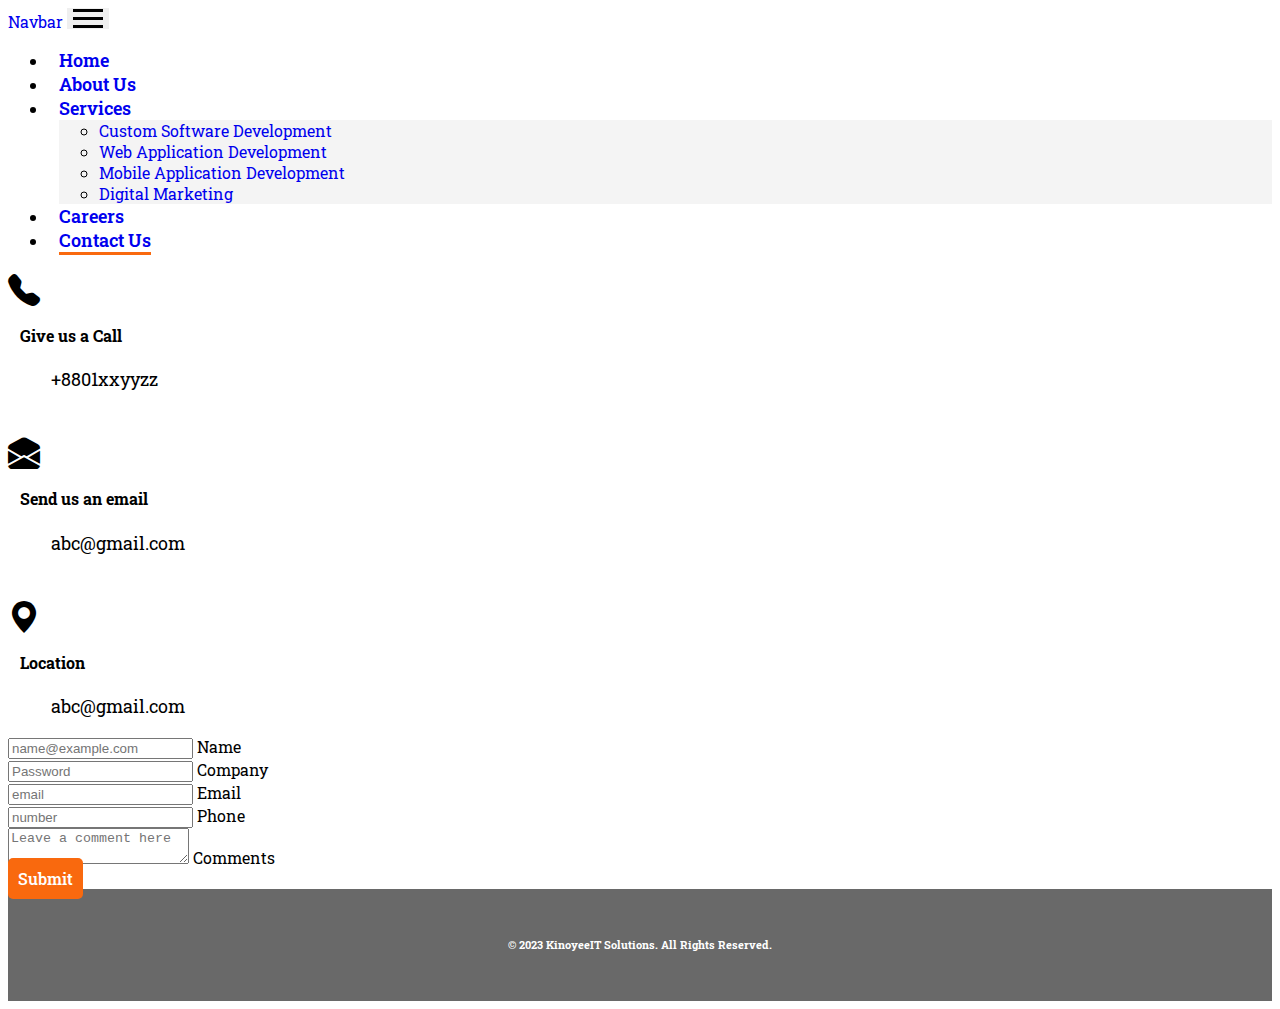
<file: contact.html>
<!doctype html>
<html lang="en">

<head>
    <!-- Required meta tags -->
    <meta charset="utf-8">
    <meta name="viewport" content="width=device-width, initial-scale=1">

    <!-- Bootstrap CSS -->
    <link href="https://cdn.jsdelivr.net/npm/bootstrap@5.0.2/dist/css/bootstrap.min.css" rel="stylesheet"
        integrity="sha384-EVSTQN3/azprG1Anm3QDgpJLIm9Nao0Yz1ztcQTwFspd3yD65VohhpuuCOmLASjC" crossorigin="anonymous">


    <link rel="stylesheet" href="https://cdnjs.cloudflare.com/ajax/libs/font-awesome/6.4.0/css/all.min.css"
        integrity="sha512-iecdLmaskl7CVkqkXNQ/ZH/XLlvWZOJyj7Yy7tcenmpD1ypASozpmT/E0iPtmFIB46ZmdtAc9eNBvH0H/ZpiBw=="
        crossorigin="anonymous" referrerpolicy="no-referrer" />



    <!-- Option 1: Include in HTML -->
    <link rel="stylesheet" href="https://cdn.jsdelivr.net/npm/bootstrap-icons@1.3.0/font/bootstrap-icons.css">

    <title>KinoyeeIT</title>

    <link rel="stylesheet" href="style.css">



</head>

<body>

    <nav class="navbar navbar-expand-lg navbar-light bg-light sticky-top">
        <div class="container">
            <a class="navbar-brand" href="#">Navbar</a>
            <button class="navbar-toggler collapsed" type="button" data-bs-toggle="collapse"
                data-bs-target="#navbarSupportedContent" aria-controls="navbarSupportedContent" aria-expanded="false"
                aria-label="Toggle navigation">
                <span class="toggler-icon top-bar"></span>
                <span class="toggler-icon middle-bar"></span>
                <span class="toggler-icon bottom-bar"></span>
            </button>
            <div class="collapse navbar-collapse" id="navbarSupportedContent">
                <ul class="navbar-nav ms-auto mb-2 mb-lg-0">
                    <li class="nav-item li center">
                        <a class="nav-link " aria-current="page" href="./index.html">Home</a>
                    </li>

                    <li class="nav-item li center">
                        <a class="nav-link " href="./about_us.html">About Us</a>
                    </li>



                    <li class="nav-item dropdown">
                        <a class="nav-link dropdown-toggle" href="#" id="navbarDropdown" role="button"
                            data-bs-toggle="dropdown" aria-expanded="false">
                            Services
                        </a>
                        <ul class="dropdown-menu" aria-labelledby="navbarDropdown">
                            <li><a class="dropdown-item" href="#">Custom Software Development</a></li>
                            <li><a class="dropdown-item" href="#">Web Application Development</a></li>
                            <li><a class="dropdown-item" href="#">Mobile Application Development</a></li>
                            <li><a class="dropdown-item" href="#">Digital Marketing</a></li>
                        </ul>
                    </li>

                    <li class="nav-item li center">
                        <a class="nav-link" href="./career.html">Careers</a>
                    </li>

                    <li class="nav-item">
                        <a class="nav-link active menu_border" href="./contact.html">Contact Us</a>
                    </li>

                </ul>

            </div>
        </div>
    </nav>


    <section>
        <div class="container">
            <div class="row">
                <div class="col-md-6 col-lg-6 mt-4">
                    <div class="d-flex">
                        <i class="bi bi-telephone-fill contact_us_icon"></i>
                        <h4 class="call">Give us a Call</h4>
                    </div>
                    <p class="contact_number">+8801xxyyzz</p>




                    <div class="d-flex second_contact">
                        <i class="bi bi-envelope-open-fill contact_us_icon"></i>
                        <h4 class="call">Send us an email</h4>
                    </div>
                    <p class="contact_number">abc@gmail.com</p>



                    <div class="d-flex second_contact">
                        <i class="bi bi-geo-alt-fill contact_us_icon"></i>
                        <h4 class="call">Location</h4>
                    </div>
                    <p class="contact_number">abc@gmail.com</p>
                </div>

                <div class="col-md-6 col-lg-6 mt-4">
                    <div>
                        <div class="form-floating mb-3">
                            <input type="text" class="form-control" id="floatingInput" placeholder="name@example.com">
                            <label for="floatingInput">Name</label>
                          </div>
                          <div class="form-floating mb-3">
                            <input type="text" class="form-control" id="floatingPassword" placeholder="Password">
                            <label for="floatingPassword">Company</label>
                          </div>

                          <div class="form-floating mb-3">
                            <input type="email" class="form-control" id="floatingInput" placeholder="email">
                            <label for="floatingPassword">Email</label>
                          </div>

                          <div class="form-floating mb-3">
                            <input type="number" class="form-control" id="floatingInput" placeholder="number">
                            <label for="floatingPassword">Phone</label>
                          </div>

                          <div class="form-floating mb-3">
                            <textarea class="form-control" placeholder="Leave a comment here" id="floatingTextarea"></textarea>
                            <label for="floatingTextarea">Comments</label>
                          </div>

                          <div class="d-flex justify-content-center align-items-center mt-3 mb-4">
                            <a href="#" class="news_seemore">Submit</a>
                          </div>
                    </div>
                </div>
            </div>
        </div>
    </section>



    <footer class="footer">
        <div class="container">
          <div class="row">
            <div class="col-lg-12">
              <h6>&copy; 2023 KinoyeeIT Solutions. All Rights Reserved.</h6>
            </div>
          </div>
        </div>
      </footer>

    <script src="https://cdn.jsdelivr.net/npm/bootstrap@5.0.2/dist/js/bootstrap.bundle.min.js"
        integrity="sha384-MrcW6ZMFYlzcLA8Nl+NtUVF0sA7MsXsP1UyJoMp4YLEuNSfAP+JcXn/tWtIaxVXM" crossorigin="anonymous">
    </script>


</body>

</html>
</file>
<file: style.css>
@import url('https://fonts.googleapis.com/css2?family=Montserrat&family=Roboto+Condensed&family=Roboto+Slab&display=swap');
:root{
    --common-color:
    #f9690e;
    --mobile_head_size:2rem;
    --mobile_text_size:1.25rem;
}
body{
    font-family: 'Montserrat', sans-serif;
    font-family: 'Roboto Condensed', sans-serif;
    font-family: 'Roboto Slab', serif;
    box-sizing: border-box;
}

a{
    text-decoration: none;
}
.navbar-toggler {
    border: 0 !important;
}

.navbar-toggler:focus,
.navbar-toggler:active,
.navbar-toggler-icon:focus {
    outline: none !important;
    box-shadow: none !important;
    border: 0 !important;
}

/* Lines of the Toggler */
.toggler-icon{
    width: 30px;
    height: 3px;
    background-color: #000;
    display: block;
    transition: all 0.2s;
}

/* Adds Space between the lines */
.middle-bar{
    margin: 5px auto;
}

/* State when navbar is opened (START) */
.navbar-toggler .top-bar {
    transform: rotate(45deg);
    transform-origin: 10% 10%;
}

.navbar-toggler .middle-bar {
    opacity: 0;
    filter: alpha(opacity=0);
}

.navbar-toggler .bottom-bar {
    transform: rotate(-45deg);
    transform-origin: 10% 90%;
}
/* State when navbar is opened (END) */

/* State when navbar is collapsed (START) */
.navbar-toggler.collapsed .top-bar {
    transform: rotate(0);
}

.navbar-toggler.collapsed .middle-bar {
    opacity: 1;
    filter: alpha(opacity=100);
}

.navbar-toggler.collapsed .bottom-bar {
    transform: rotate(0);
}
/* State when navbar is collapsed (END) */

/* Color of Toggler when collapsed */
.navbar-toggler.collapsed .toggler-icon {
    background-color: #000;
}

.li{
    position: relative;
}
.center::after{
    content: '';
    width: 100%;
    height: 3px;
    position: absolute;
    background-color: var(--common-color);
    right: 0;
    
    transform: scale(0,1);
    transition: .3s;

}
.nav-link{
    font-size: 18px;
    font-weight: 600;
    
}
.nav-item{
    padding-left: .675rem;
}
.center:hover::after{
   transform: scale(1,1);
}
.menu_border{
    border-bottom: 3px solid var(--common-color);
   
}
.dropdown-item:hover{
    background-color: var(--common-color);
    color: #fff;
    font-weight: 600;
}
.dropdown:hover .dropdown-menu{
    display: block;
}
.dropdown-menu{
    background-color: #f4f4f4 !important;
}


.color_head{
    color: var(--common-color);
}


.banner{
    margin-top: 8rem;
    
}
.banner_header{
    font-size: 2.5rem;
    line-height: 3.125rem;
}
.banner_img{
    margin-top: 5rem;
}
.banner_text{
    font-size: 1.3rem;
    margin-top: 2rem;
    line-height: 30px;
}


/* services */
.our_services{
    margin-top: 22rem;
    text-align: center;
}
.services_p{
    text-align: center;
    margin-left: 7rem;
    margin-right: 7rem;
    font-size: 1rem;
    line-height: 28px;
}
.services_part{
    margin-top: 4rem;
}

.services_part_text{
    margin-top: 220px;
    margin-left: 2rem;
}
.services_part_header{
    color: var(--common-color);
    font-weight: 700;
    margin-bottom: 1rem;
}
.services_part_p{
    word-spacing: 5px;
}


.services_part_web{
    margin-top: 220px;
    margin-right: 2rem;
}
.see_more_btn{
    background-color: var(--common-color) !important;
    border: none;
}
.news_seemore{
    background-color: var(--common-color);
    color: #fff;
    font-weight: 550;
    padding: 10px;
    border-radius: 5px;
    transition: .2s;
}

.news_seemore:hover{
    color: var(--common-color);
    background-color: #fff;
    border: 1px solid var(--common-color);
}
.offer_p{
    font-size: 1rem;
    line-height: 28px;
    text-align: justify;
}
.key_client{
    margin-top: 100px;
}
.contact_us{
    background-color: #f8f9fa;
    padding-bottom: 40px;
    
    margin-top: 8rem;
    position: relative;
}
.centered-element {
    margin: 0;
    position: absolute;
    top: 50%;
    transform: translateY(-50%);
}
.want{
    
    padding-top: 10rem;
}
.want_text{
    font-size: 70px;
}
.footer{
    background-color: dimgray;
    color: #fff;
    padding: 1.5rem;
    text-align: center;
}
.contact_form{
    padding-top: 5rem;
}

















.job_title{
    color: #000;
}
.job_title:hover{
    color: var(--common-color);
}
.title_skill{
    color: #283593;
}
.apply{
    margin-top: 0px;
}

.about_section{
    margin-top: 3rem;
    
}
.about_us_header{
    font-size: 70px;
    text-align: center;
    border-right: 2px solid #ad4b0e;
}
.about_us_p{
    line-height: 30px;
    display: flex;
    align-items: center;
    margin-top: 40px;
    text-align: justify;
}
.benefits{
    margin-top: 150px;
}
.about_us_icon{
    font-size: 3rem;
}
.about_us_team{
    margin-left: 55px;
    
}
.contact_us_icon{
    font-size: 32px;
}
.call {
    margin-top: 14px;
    margin-left: 12px;
}
.contact_number {
    margin-left: 43px;
    font-size: 18px;
}
.second_contact{
    margin-top: 40px;
    
}
@media screen and (max-width:767px){
    .menu_border{
        width: 30%;
    }
    .center{
        width: 30%;
        
    } 
    .banner{
        margin-top: 1rem;
    } 
    .banner_header{
        font-size: var(--mobile_head_size);
        line-height: 2.5rem;
    }
    .banner_text{
        font-size: 18px !important;
        margin-top: 15px;
        
    }
    .our_services{
        margin-top: 7rem !important;
    }
    .services_p{
        text-align: left;
        margin-left: 0;
        margin-right: .675rem;
        text-align: justify;
        font-size: 16px;
    }
    .offer_p{
        font-size: 1rem;
        line-height: 28px;
        text-align: justify;
    }
    .services_part_text{
        margin-top: 2rem;
    }
    .services_part_web_phn{
        margin-top: -170px;
        margin-left:34px
    }
    .services_part_web_phn_text{
        margin-left:34px
    }
    .client{
        font-size: 2.2rem;
    }
    .key_client{
        margin-top: 2rem;
        font-size: 2.2rem;
    }
    
    .want{
    
        padding-top: 20px;
    }
    .want_text{
        font-size: 48px;
    }
    .contact_form{
        padding-top: 3rem;
    }
    .title{
        margin-top: -36px;
    }
    .about_us_header{
        font-size: 48px;
        border-right: none;
    }
    .benefits{
        margin-top: 0;
    }
}



@media screen and (min-width:768px) and (max-width:1023px){
    .menu_border{
        width: 20%;
    }
    .center{
        width: 20%;
        
    }   
    .banner{
        margin-top: 1rem;
    }
    .banner_header{
        font-size: var(--mobile_head_size);
        line-height: 2.5rem;
    }
    .banner_text{
        font-size: 18px !important;
        margin-top: 15px;
        
    }
    .banner_img{
        margin-top: 2rem;
    }
    .our_services{
        margin-top: 10rem !important;
    }
    .services_p{
        text-align: left;
        margin-left: 0;
        margin-right: .675rem;
        text-align: justify;
        font-size: 16px;
    }
    .services_part_tab{
        margin-top: 70px;
        text-align: justify;
    }
    .services_part_tab_header{
        font-size: 22px;
    }
    .services_part_tab_text{
        font-size: 14px;
    }
    .client{
        font-size: 2.2rem;
    }
    .contact_us{
        height: 88vh;
        padding-bottom: 30px;
    }
    .want{
    
        padding-top: 72px;
    }
    .want_text{

        font-size: 56px;
    }
    .contact_form{
        padding-top: 30px;
    }
    .about_us_p{
        margin-top: 0;
        font-size: 16px;
        
    }
    .about_us_header{
        margin-top: 10px;
    }
}


@media screen and (min-width:1024px) and (max-width:1199px){
    .want{
        padding-top: 150px;
    }
    .want_text{
        font-size: 55px;
    }
    .contact_form{
        padding-top: 30px;
    }
    .about_us_p{
        margin-top: 20px;
        font-size: 16px;
        
    }
}

@media screen and (min-width:1200px) and (max-width:1920px){
    .contact_form{
        padding-top: 30px;
    }
    .want{
        padding-top: 110px;
    }
    .title{
        margin-top: -40px;
    }
}
</file>
